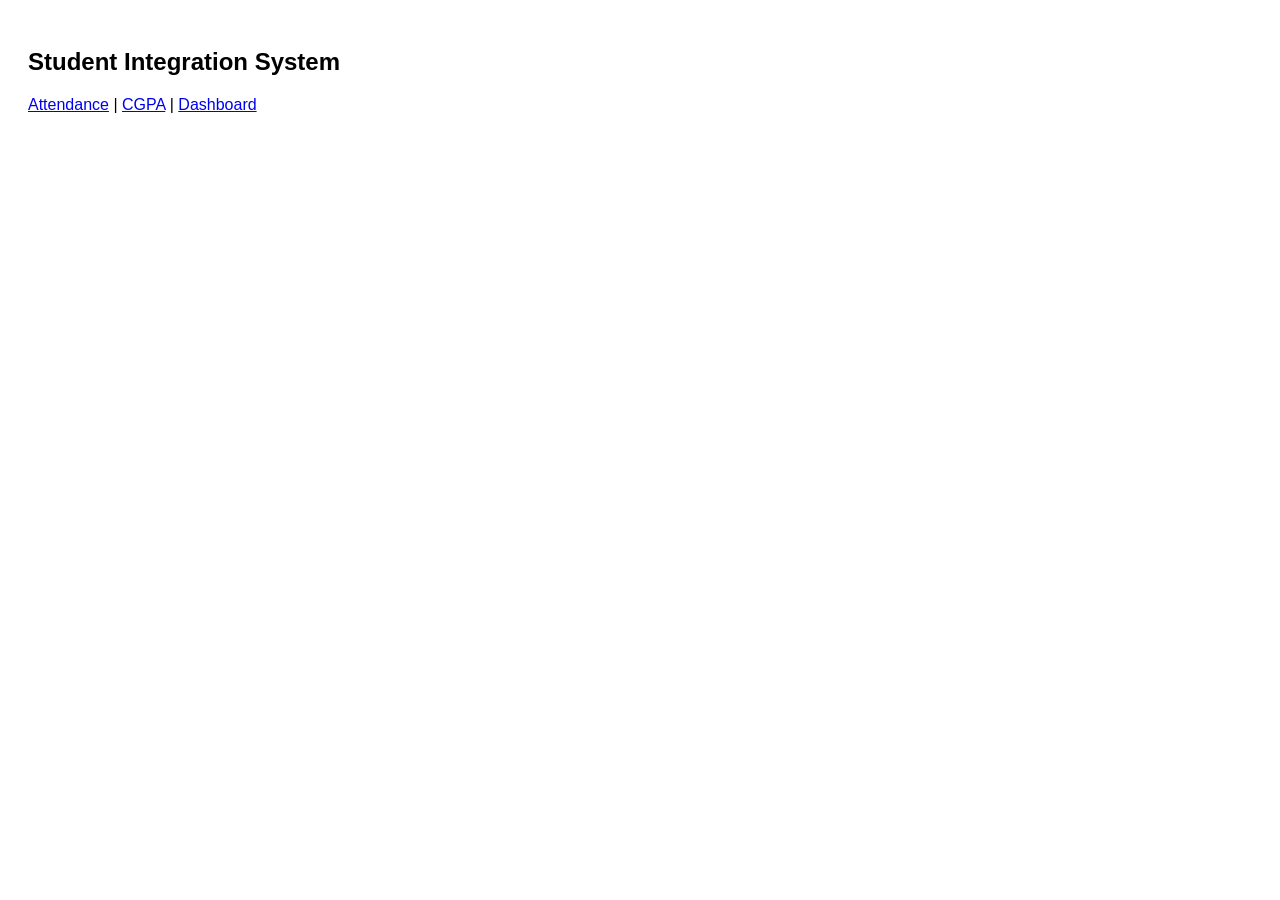
<file: student-integration/index.html>
<!DOCTYPE html>
<html>
<head>
  <title>Student Integration System</title>
  <link rel="stylesheet" href="style.css">
</head>
<body>

<h2>Student Integration System</h2>

<div class="nav">
  <a href="attendance/attendance.html">Attendance</a> |
  <a href="cgpa/cgpa.html">CGPA</a> |
  <a href="dashboard/dashboard.html">Dashboard</a>
</div>

</body>
</html>
</file>
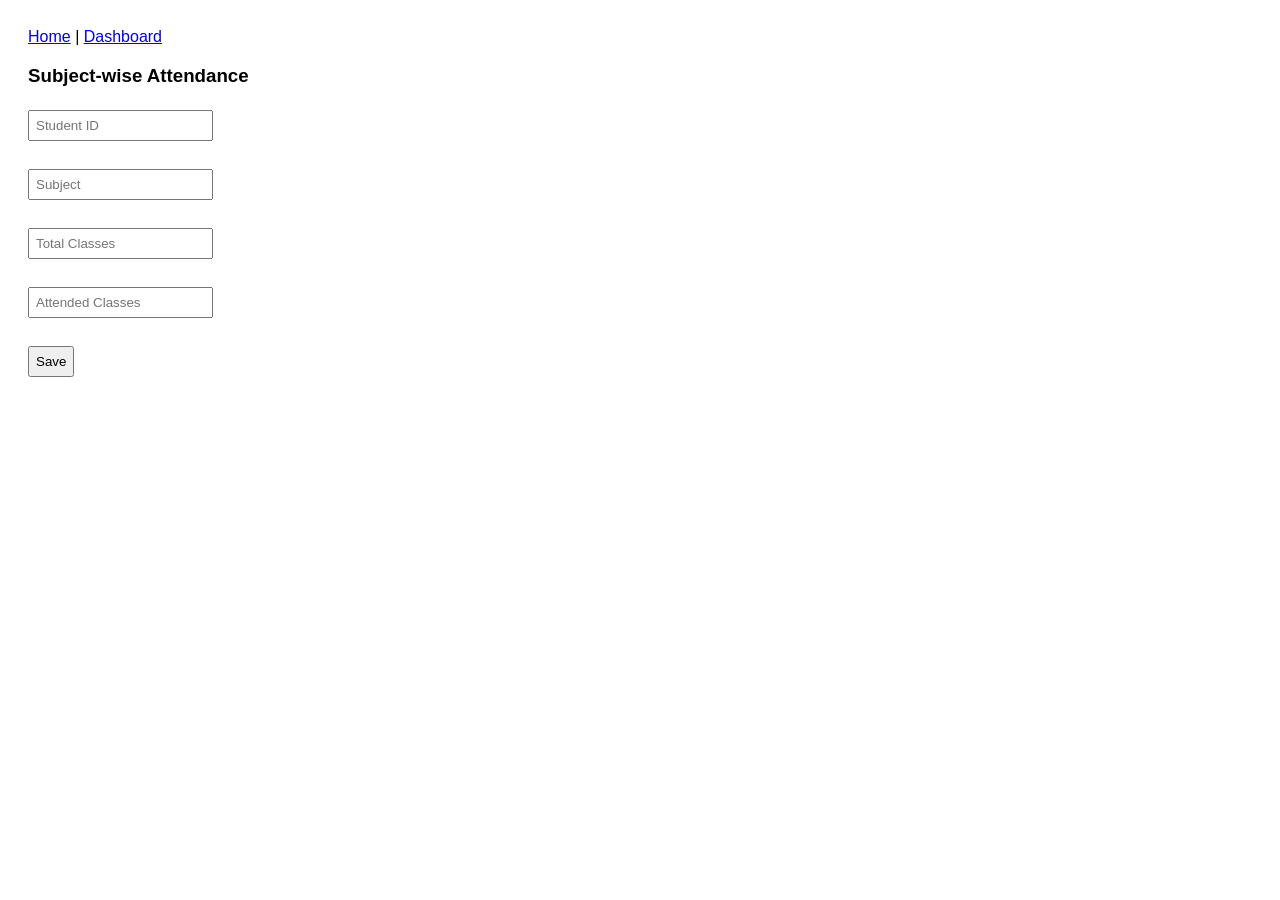
<file: student-integration/attendance/attendance.html>
<!DOCTYPE html>
<html>
<head>
  <title>Attendance</title>
  <link rel="stylesheet" href="../style.css">
</head>
<body>

<div class="nav">
  <a href="../index.html">Home</a> |
  <a href="../dashboard/dashboard.html">Dashboard</a>
</div>

<h3>Subject-wise Attendance</h3>

<input id="sid" placeholder="Student ID"><br><br>
<input id="subject" placeholder="Subject"><br><br>
<input id="total" placeholder="Total Classes"><br><br>
<input id="attended" placeholder="Attended Classes"><br><br>

<button onclick="saveAttendance(event)">Save</button>

<pre id="result"></pre>

<script src="attendance.js"></script>
</body>
</html>
</file>
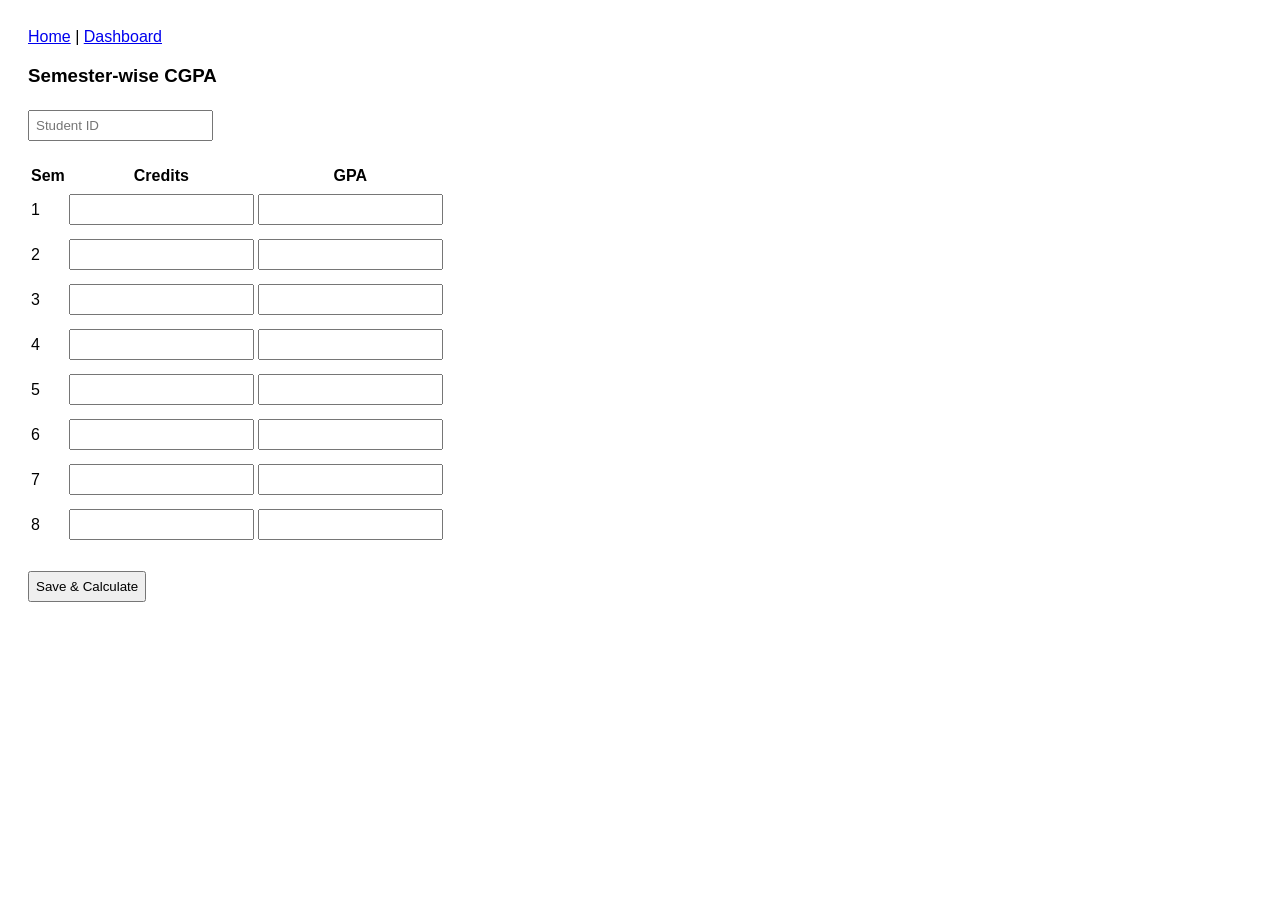
<file: student-integration/cgpa/cgpa.html>
<!DOCTYPE html>
<html>
<head>
  <title>CGPA Calculator</title>
  <link rel="stylesheet" href="../style.css">
</head>
<body>

<div class="nav">
  <a href="../index.html">Home</a> |
  <a href="../dashboard/dashboard.html">Dashboard</a>
</div>

<h3>Semester-wise CGPA</h3>

<input id="sid" placeholder="Student ID"><br><br>

<table>
  <tr><th>Sem</th><th>Credits</th><th>GPA</th></tr>
  <tr><td>1</td><td><input id="c1"></td><td><input id="g1"></td></tr>
  <tr><td>2</td><td><input id="c2"></td><td><input id="g2"></td></tr>
  <tr><td>3</td><td><input id="c3"></td><td><input id="g3"></td></tr>
  <tr><td>4</td><td><input id="c4"></td><td><input id="g4"></td></tr>
  <tr><td>5</td><td><input id="c5"></td><td><input id="g5"></td></tr>
  <tr><td>6</td><td><input id="c6"></td><td><input id="g6"></td></tr>
  <tr><td>7</td><td><input id="c7"></td><td><input id="g7"></td></tr>
  <tr><td>8</td><td><input id="c8"></td><td><input id="g8"></td></tr>
</table>

<br>
<button onclick="calculate(event)">Save & Calculate</button>

<pre id="out"></pre>

<script src="cgpa.js"></script>
</body>
</html>
</file>
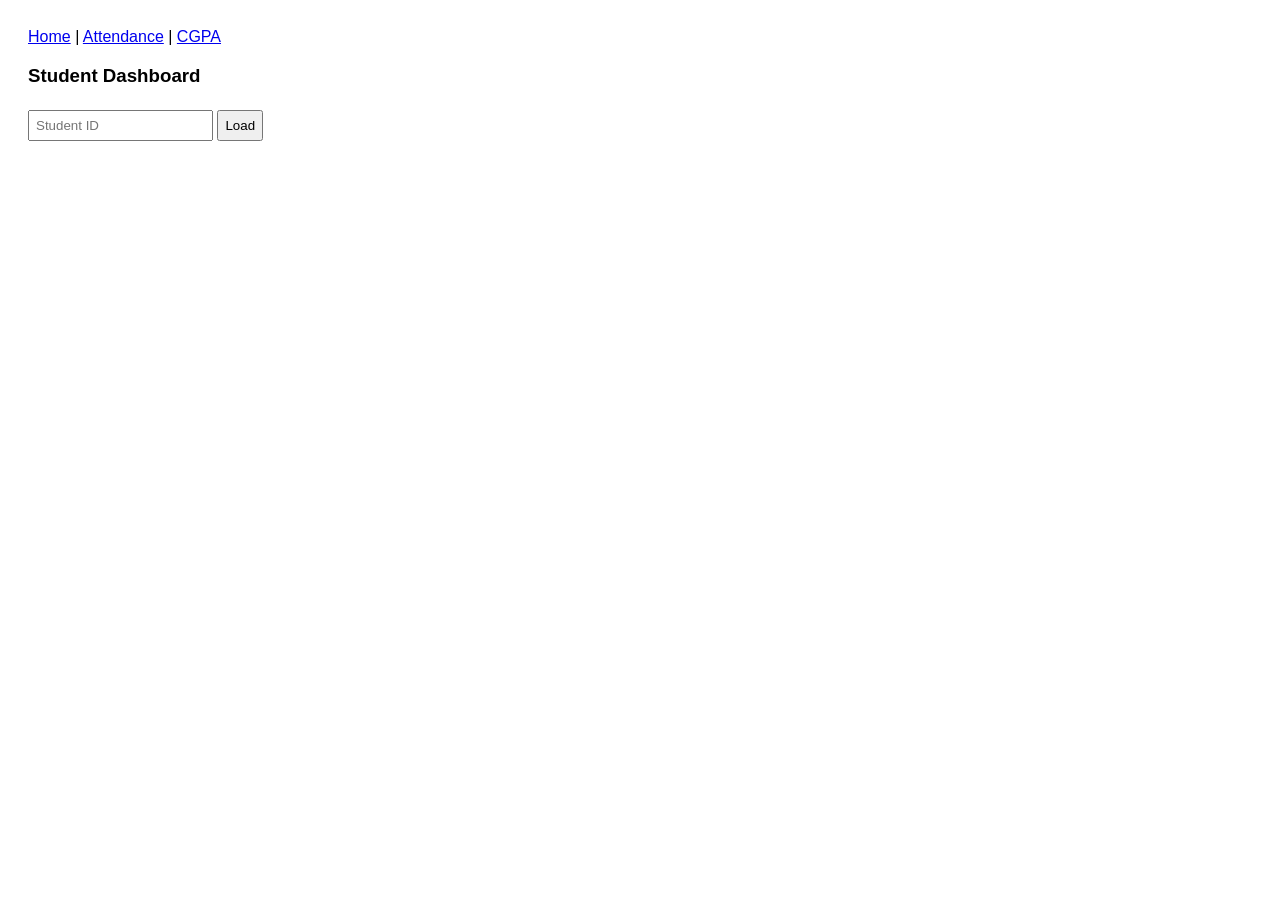
<file: student-integration/dashboard/dashboard.html>
<!DOCTYPE html>
<html>
<head>
  <title>Student Dashboard</title>
  <link rel="stylesheet" href="../style.css">
</head>
<body>

<div class="nav">
  <a href="../index.html">Home</a> |
  <a href="../attendance/attendance.html">Attendance</a> |
  <a href="../cgpa/cgpa.html">CGPA</a>
</div>

<h3>Student Dashboard</h3>

<input id="sid" placeholder="Student ID">
<button onclick="loadDashboard()">Load</button>

<pre id="output"></pre>

<script src="dashboard.js"></script>
</body>
</html>
</file>
<file: student-integration/style.css>
body {
  font-family: Arial;
  padding: 20px;
}

input, button {
  margin: 5px 0;
  padding: 6px;
}

button {
  cursor: pointer;
}

.nav {
  margin-bottom: 15px;
}
</file>
